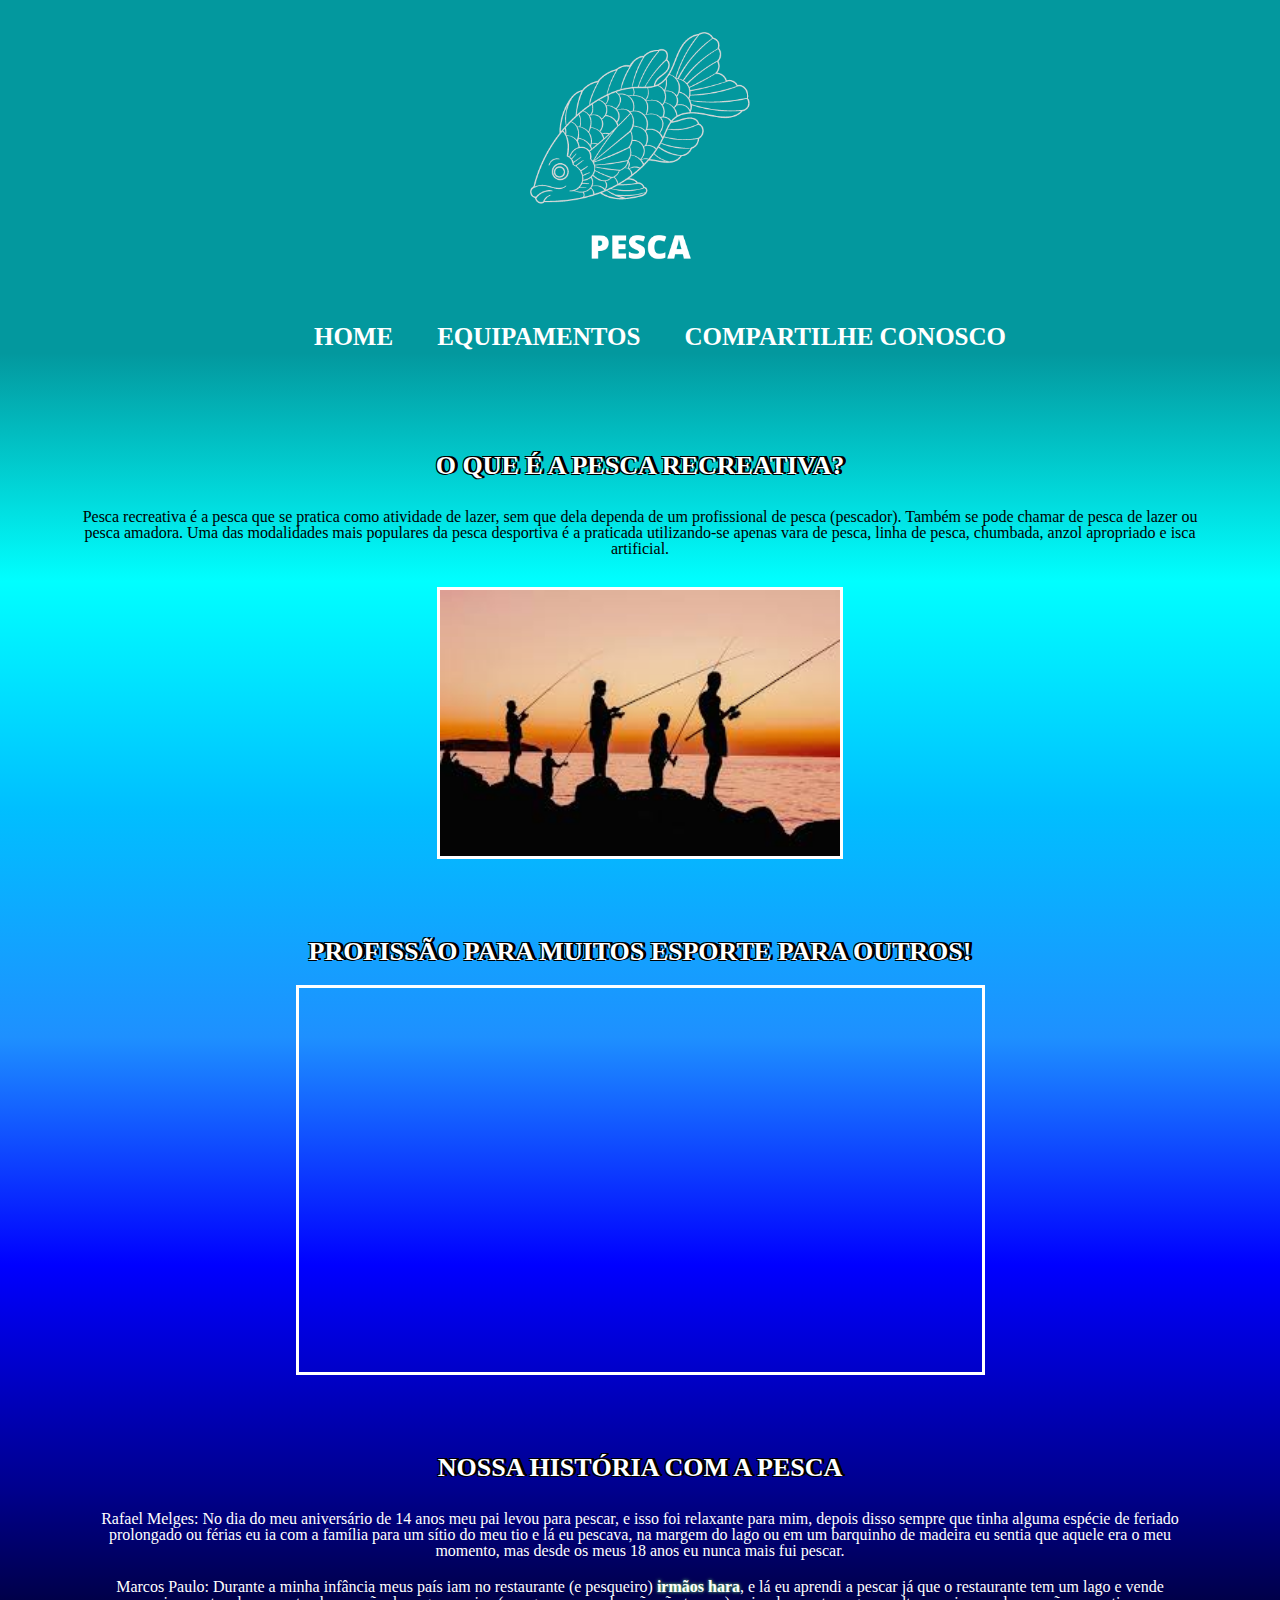
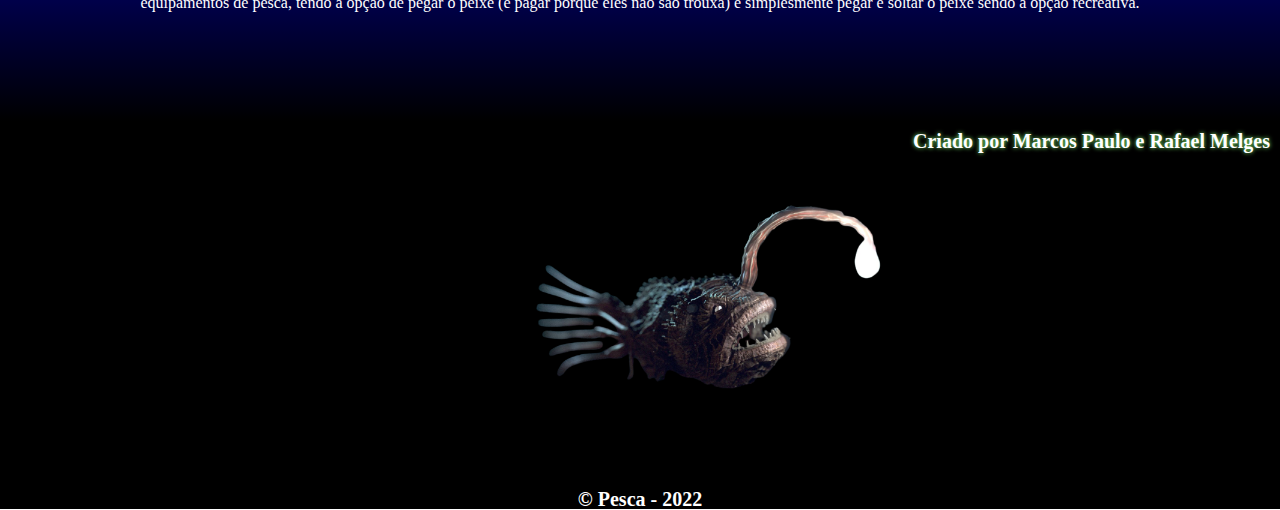
<file: index.html>
<!DOCTYPE html>
<html>
<head>
	<meta charset="utf-8">
	<meta name="viewport" content="width=device-width, initial-scale=1">
	
	<title>Meu hobby - Pesca</title>

    <link rel="stylesheet" href="reset.css">
    <link rel="stylesheet" href="style.css">
    <link href="https://fonts.googleapis.com/css2?family=Montserrat&display=swap" rel="stylesheet">

</head>
<body>
	<header>
		
		<h1><a href="index.html"><img src="imagens/logo.png" alt="Logo do Site" id="logo_cab"></a></h1>
	
		<nav>
			<ul id="menu">
				<li><a href="index.html">Home</a></li>
				<li><a href="equipamentos.html">equipamentos</a></li>
				<li><a href="forms.html">Compartilhe conosco</a></li>
			</ul>
		</nav>
	</header>
	<main>
		<section id="pescaoque">
			<h2>O que é a pesca recreativa?</h2>
			<p class="conteudo"> Pesca recreativa é a pesca que se pratica como atividade de lazer, sem que dela dependa de um profissional de pesca (pescador). Também se pode chamar de pesca de lazer ou pesca amadora. Uma das modalidades mais populares da pesca desportiva é a praticada utilizando-se apenas vara de pesca, linha de pesca, chumbada, anzol apropriado e isca artificial.</p>
			<img id="pescadores" src="imagens/pescadores.jpg">
		</section>
		<section id="video">
			<h2> Profissão para muitos esporte para outros!</h2>
			<iframe width="683" height="384" src="https://www.youtube.com/embed/iNmcmvqDhTU" title="NEM A CHUVA ATRAPALHA O TILAPEIRO (pesca sem isca)" frameborder="0" allow="accelerometer; autoplay; clipboard-write; encrypted-media; gyroscope; picture-in-picture" allowfullscreen></iframe>
		</section>
		<section id="historia">
			<h2> Nossa história com a pesca</h2>
			<p class="textohist">Rafael Melges: No dia do meu aniversário de 14 anos meu pai levou para pescar, e isso foi relaxante para mim, depois disso sempre que tinha alguma espécie de feriado prolongado ou férias eu ia com a família para um sítio do meu tio e lá eu pescava, na margem do lago ou em um barquinho de madeira eu sentia que aquele era o meu momento, mas desde os meus 18 anos eu nunca mais fui pescar.</p>
			<p class="textohist">Marcos Paulo: Durante a minha infância meus país iam no restaurante (e pesqueiro) <a id="restaurante" href="https://www.pesqueiroirmaoshara.com.br/">irmãos hara<a>, e lá eu aprendi a pescar já que o restaurante tem um lago e vende equipamentos de pesca, tendo a opção de pegar o peixe (e pagar porque eles não são trouxa) e simplesmente pegar e soltar o peixe sendo a opção recreativa.
		</section>
	</main>
	<footer>
			<img src="imagens/diabo-do-mar.png" alt="Peixe Fundo do mar" id="logo_rodape">
			<h3>Criado por Marcos Paulo e Rafael Melges</h3>
			<p id="copyright">&copy; Pesca - 2022</p>
	</footer>
</body>
</html>
</file>
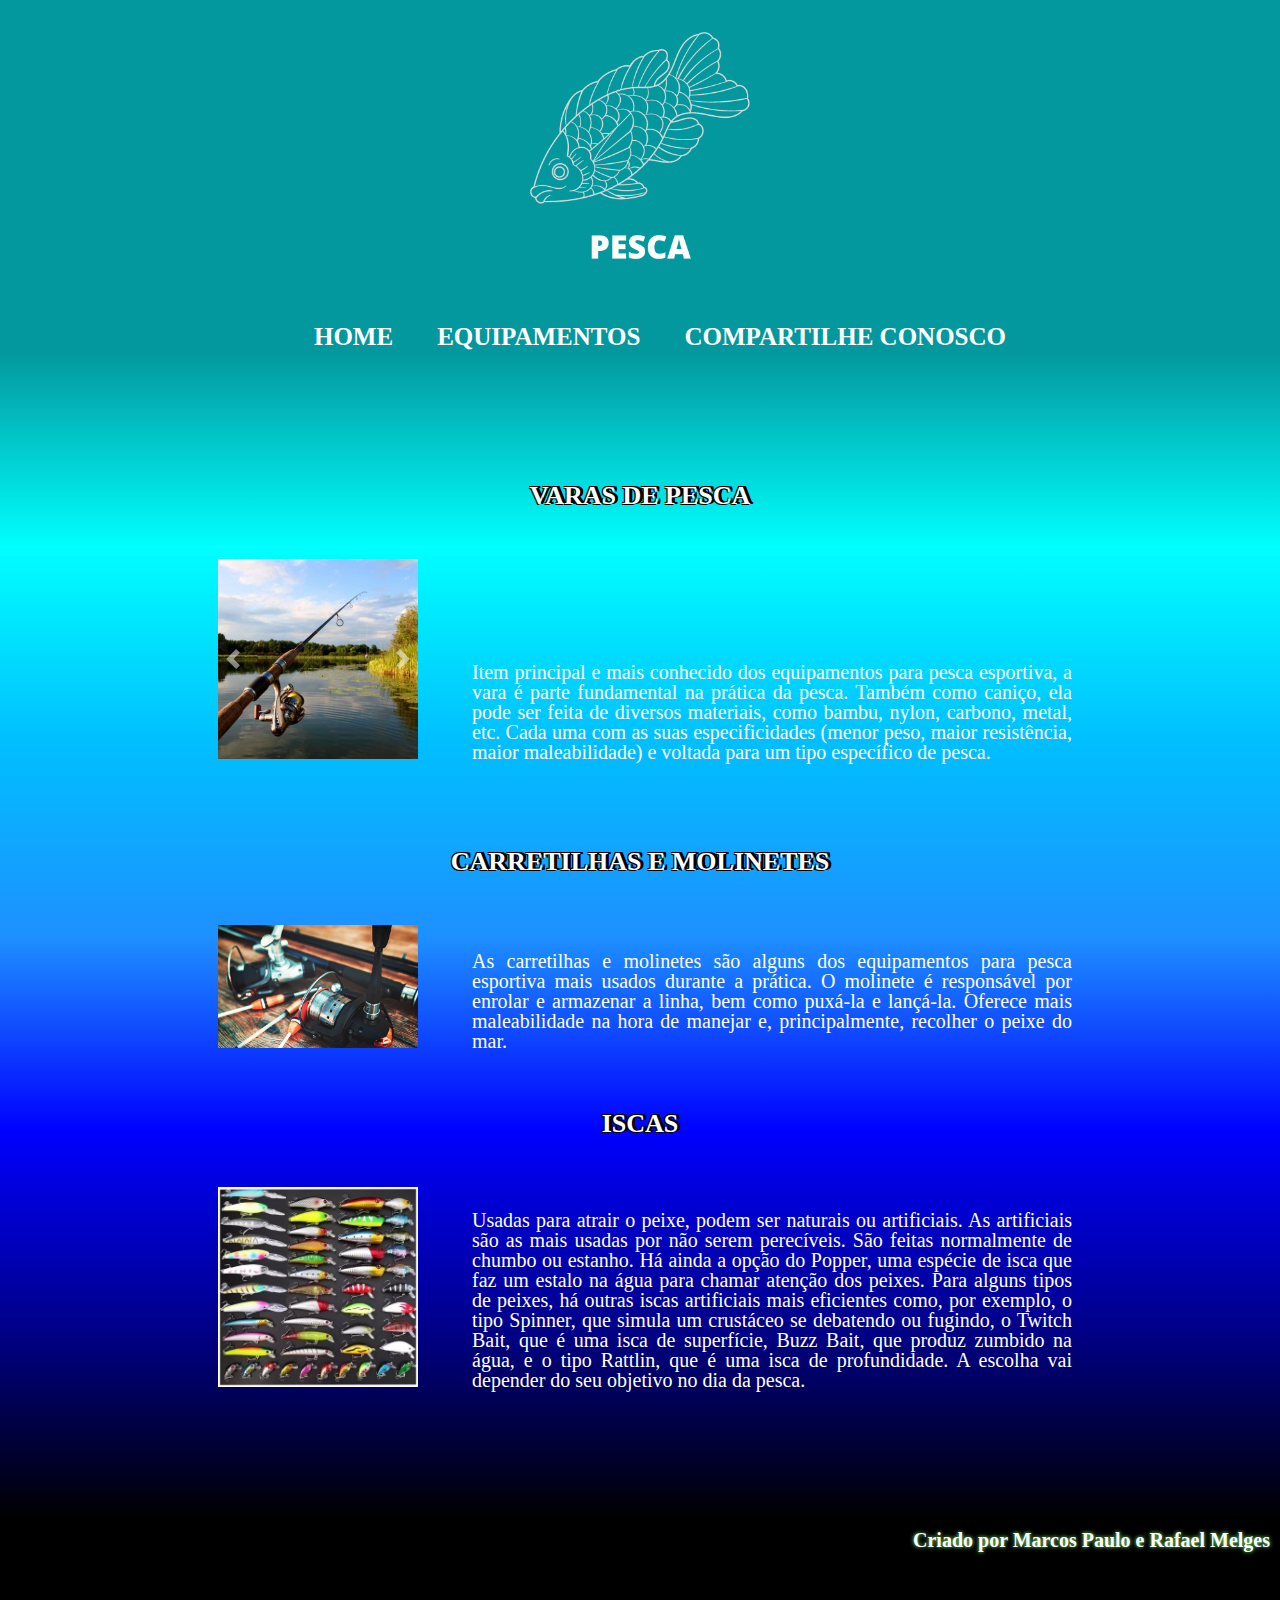
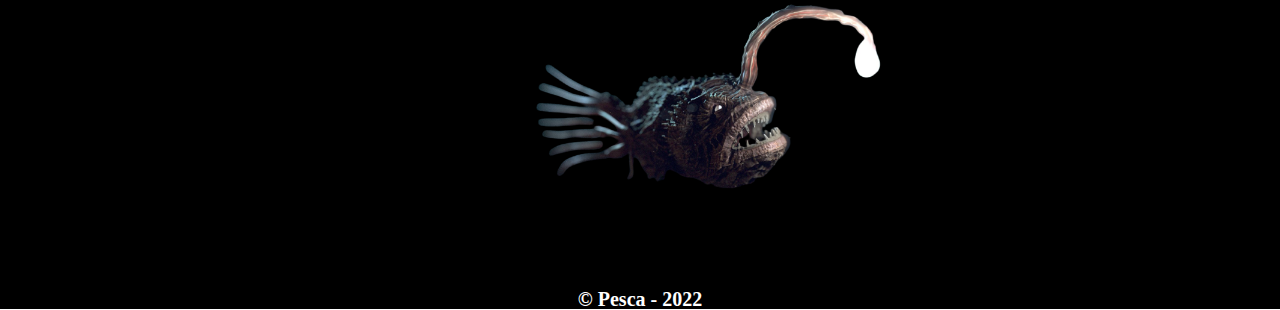
<file: equipamentos.html>
<!DOCTYPE html>
<html>

<head>
    <meta charset="utf-8">
    <meta name="viewport" content="width=device-width, initial-scale=1">

    <title>Meu hobby - Pesca</title>

    <link href="https://fonts.googleapis.com/css2?family=Montserrat&display=swap" rel="stylesheet">
    <link rel="stylesheet" href="https://cdn.jsdelivr.net/npm/bootstrap@4.0.0/dist/css/bootstrap.min.css" integrity="sha384-Gn5384xqQ1aoWXA+058RXPxPg6fy4IWvTNh0E263XmFcJlSAwiGgFAW/dAiS6JXm" crossorigin="anonymous">
    <link rel="stylesheet" href="reset.css">
    <link rel="stylesheet" href="style.css">
</head>


<body>
	<header>
		
		<h1><a href="index.html"><img src="imagens/logo.png" alt="Logo do Site" id="logo_cab"></a></h1>
	
		<nav>
			<ul id="menu">
				<li><a href="index.html">Home</a></li>
				<li><a href="equipamentos.html">Equipamentos</a></li>
				<li><a href="forms.html">Compartilhe conosco</a></li>
			</ul>
		</nav>
	</header>

<main>
		<section class="equipamento">
			<h2>VARAS DE PESCA</h2>
			    	<div id="carouselExampleControls" class="carousel slide" data-ride="carousel">
			  <div class="carousel-inner">
			    <div class="carousel-item active">
			      <img class="d-block w-100" src="imagens/vara-de-pesca1.jpg" alt="First slide">
			    </div>
			    <div class="carousel-item">
			      <img class="d-block w-100" src="imagens/vara-de-pesca2.jpg" alt="Second slide" style="height: 200px;">
			    </div>
			    <div class="carousel-item">
			      <img class="d-block w-100" src="imagens/vara-de-pesca3.webp" alt="Third slide">
			    </div>
			  </div>
			  <a class="carousel-control-prev" href="#carouselExampleControls" role="button" data-slide="prev">
			    <span class="carousel-control-prev-icon" aria-hidden="true"></span>
			    <span class="sr-only">Previous</span>
			  </a>
			  <a class="carousel-control-next" href="#carouselExampleControls" role="button" data-slide="next">
			    <span class="carousel-control-next-icon" aria-hidden="true"></span>
			    <span class="sr-only">Next</span>
			  </a>

				</div>
			  <p class="descricaoequip">Item principal e mais conhecido dos equipamentos para pesca esportiva, a vara é parte fundamental na prática da pesca. Também como caniço, ela pode ser feita de diversos materiais, como bambu, nylon, carbono, metal, etc. Cada uma com as suas especificidades (menor peso, maior resistência, maior maleabilidade) e voltada para um tipo específico de pesca.</p>
		  </section>
		  <section class="equipamento">
				  <h2>Carretilhas e molinetes</h2>
				  <img class ="item" src="imagens/carretilha1.jpg" alt="carretiha de pesca">
				 <p class="descricaoequip">As carretilhas e molinetes são alguns dos equipamentos para pesca esportiva mais usados durante a
		                prática. O molinete é responsável por enrolar e armazenar a linha, bem como puxá-la e lançá-la. Oferece
		                mais maleabilidade na hora de manejar e, principalmente, recolher o peixe do mar.</p>
          </section>

          <section class="equipamento">
          <h2>Iscas</h2>
          <img class="item" src="imagens/iscas.jpg">
          <p class="descricaoequip">Usadas para atrair o peixe, podem ser naturais ou artificiais. As artificiais são as mais usadas por não
                serem perecíveis. São feitas normalmente de chumbo ou estanho. Há ainda a opção do Popper, uma espécie
                de isca que faz um estalo na água para chamar atenção dos peixes.

                Para alguns tipos de peixes, há outras iscas artificiais mais eficientes como, por exemplo, o tipo
                Spinner, que simula um crustáceo se debatendo ou fugindo, o Twitch Bait, que é uma isca de superfície,
                Buzz Bait, que produz zumbido na água, e o tipo Rattlin, que é uma isca de profundidade.

                A escolha vai depender do seu objetivo no dia da pesca.</p>
            </section>
    </main>
	<footer>
			<img src="imagens/diabo-do-mar.png" alt="Peixe Fundo do mar" id="logo_rodape">
			<h3>Criado por Marcos Paulo e Rafael Melges</h3>
			<p id="copyright">&copy; Pesca - 2022</p>
	</footer>


    <script src="https://code.jquery.com/jquery-3.2.1.slim.min.js" integrity="sha384-KJ3o2DKtIkvYIK3UENzmM7KCkRr/rE9/Qpg6aAZGJwFDMVNA/GpGFF93hXpG5KkN" crossorigin="anonymous"></script>
	<script src="https://cdn.jsdelivr.net/npm/popper.js@1.12.9/dist/umd/popper.min.js" integrity="sha384-ApNbgh9B+Y1QKtv3Rn7W3mgPxhU9K/ScQsAP7hUibX39j7fakFPskvXusvfa0b4Q" crossorigin="anonymous"></script>
	<script src="https://cdn.jsdelivr.net/npm/bootstrap@4.0.0/dist/js/bootstrap.min.js" integrity="sha384-JZR6Spejh4U02d8jOt6vLEHfe/JQGiRRSQQxSfFWpi1MquVdAyjUar5+76PVCmYl" crossorigin="anonymous"></script>
</body>

</html>
</file>
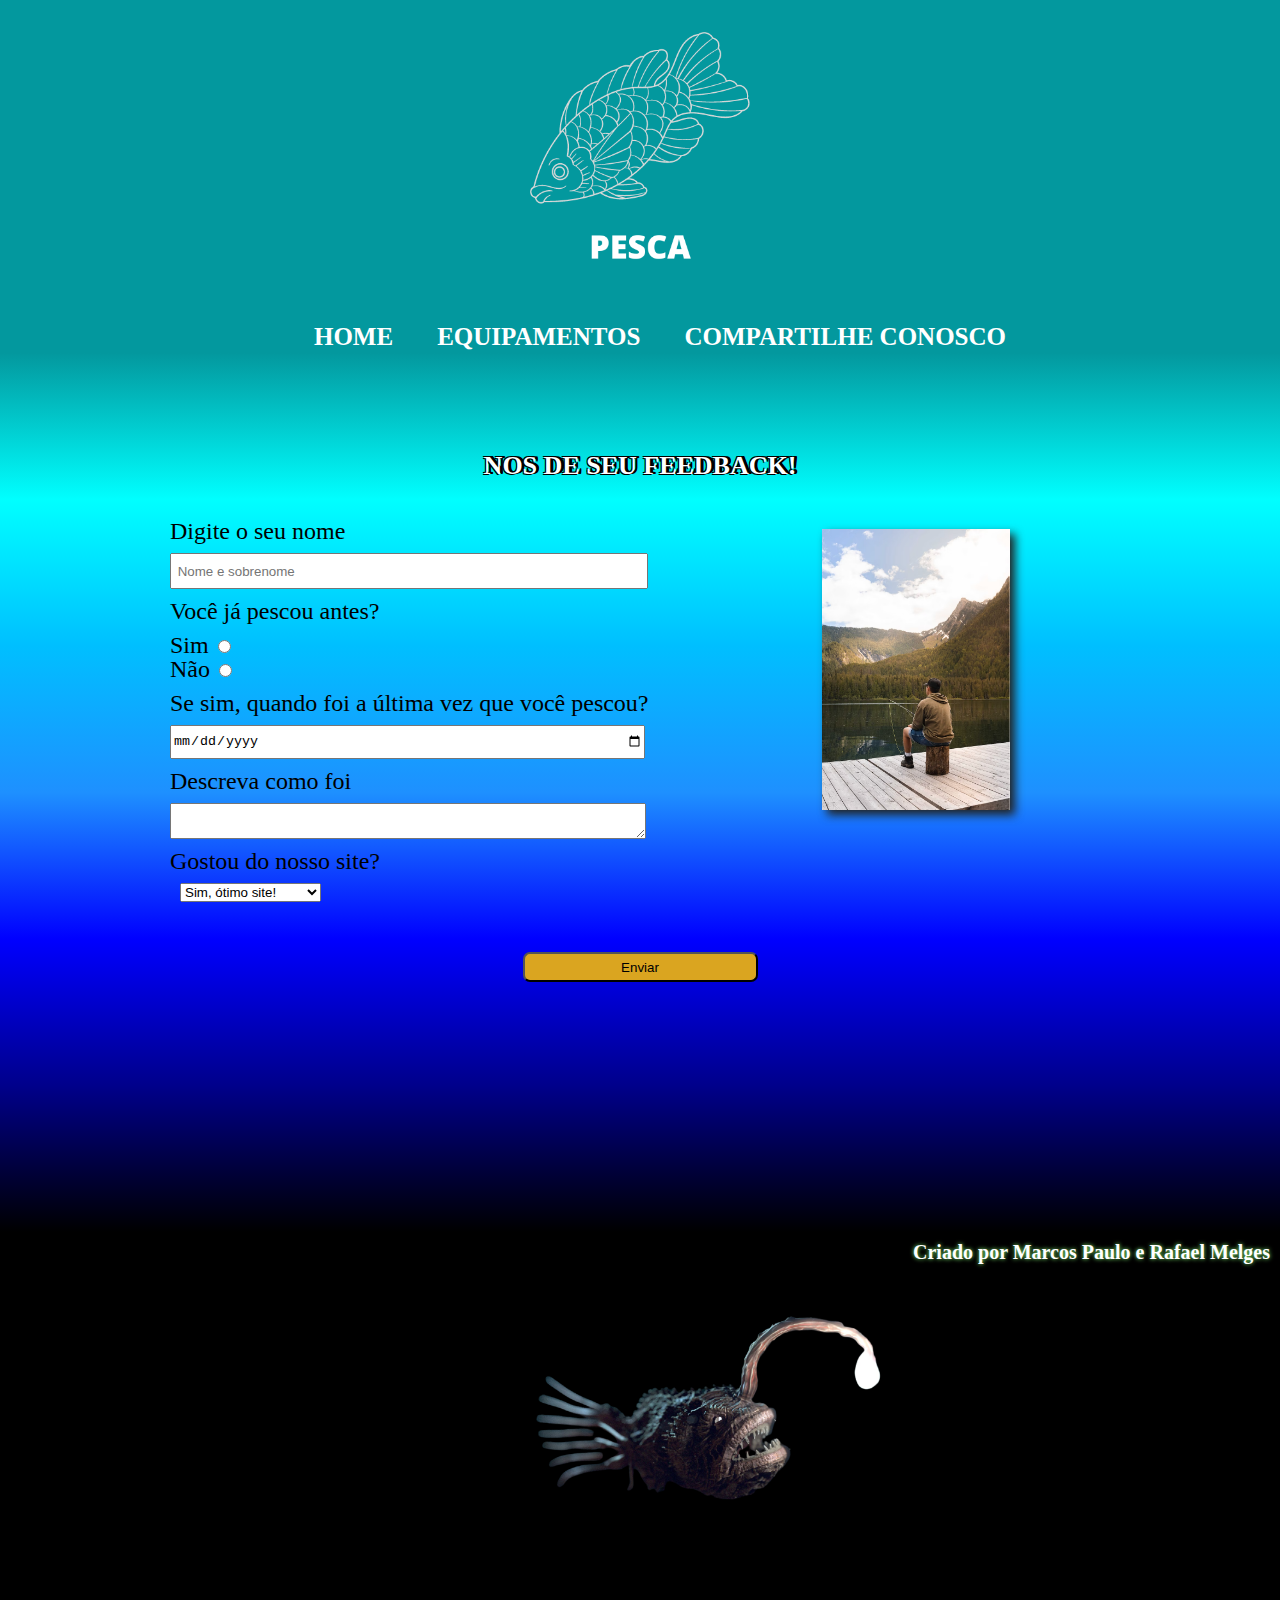
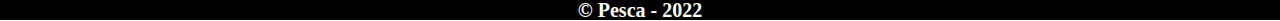
<file: forms.html>
<!DOCTYPE html>
<html lang="pt-br">

<head>
    <meta charset="UTF-8">
    <meta http-equiv="X-UA-Compatible" content="IE=edge">
    <meta name="viewport" content="width=device-width, initial-scale=1.0">
    <title>Compartilhe conosco</title>
    <link rel="stylesheet" href="reset.css">
    <link rel="stylesheet" href="style.css">
</head>
<body>
        <header>
        
        <h1><a href="index.html"><img src="imagens/logo.png" alt="Logo do Site" id="logo_cab"></a></h1>

        <nav>
            <ul id="menu">
                <li><a href="index.html">Home</a></li>
                <li><a href="equipamentos.html">Equipamentos</a></li>
                <li><a href="forms.html">Compartilhe conosco</a></li>
            </ul>
        </nav>
    </header>
     <main>
        <section id="formulario">
            <h2>Nos de seu feedback!</h2>
            <img src="imagens/homem_pescando.png" alt="homem sentado pescando" class="homem-pescando">
            <form>
                <label for="nomeesobrenome"> Digite o seu nome</label>
                <input type="text" id="nomeesobrenome" class="input-formulario" required
                    placeholder=" Nome e sobrenome">
                    <label>Você já pescou antes?</label><br>
                <div id="japescou">
                    <label class="resposta" for="sim">Sim</label>
                    <input class="resposta" type="radio" name="sim"><br>
                    <label class="resposta" for="nao">Não</label>
                    <input class="resposta" type="radio" name="nao"><br>
                </div>

                <label for="data-pesca">Se sim, quando foi a última vez que você pescou?</label>
                <input type="date" id="data-pesca" class="input-formulario" placeholder="Data da última pesca">

                <label for="descreva">Descreva como foi</label>
                <textarea id="descreva-experiencia" class="input-formulario" rows="30"></textarea>

                <label for="feedback">Gostou do nosso site?</label>
                <select name="select" class="seletor">
                    <option value="valor1" selected>Sim, ótimo site!</option>
                    <option value="valor2">Achei uma porcaria!</option>
                </select>
                <input type="submit" id="submit" class="botao-mandar" value="Enviar">
            </form>
        </section>

    </main>
    <footer>
            <img src="imagens/diabo-do-mar.png" alt="Peixe Fundo do mar" id="logo_rodape">
            <h3>Criado por Marcos Paulo e Rafael Melges</h3>
            <p id="copyright">&copy; Pesca - 2022</p>
    </footer>
</body>

</html>
</file>
<file: style.css>
body{
    font-family: 'Times New Roman', Times, serif;
}

header {
	background: #03989E;
}

#logo_cab {
	width: 25%;
	display: block;
	margin: 0 auto;
}

nav {
    position: relative;
    text-align: center;
    background-color: #03989E;
    padding: 4px;
}

nav li {
    display: inline;
    margin-left: 40px;
}

nav a{
    font-size: 25px;
    font-weight: bold;
    color: white;
    text-decoration: none;
    text-transform: uppercase;
}

nav a:hover {
	color: red;
	text-decoration: underline;
}

nav a:active {
	color: blue;
	text-decoration: underline;
}


main {
	padding: 100px 0;
	background: linear-gradient( #03989E, #00FFFF, #00BFFF, #1E90FF, #0000FF, #00008B, #000000);
}


iframe {
	display: block;
	margin: 0 auto;
	border: white solid;
}



footer {
	background-color: black;
	font-weight: bold;
	color: white;
	font-size: 20px;

}

#logo_rodape {
	padding: 70px 0;
	width: 400px;
	left: 40%;
	position: relative;
}


h3 {
	display: inline;
	float: right;
	padding: 10px;
	text-shadow: 0 0 0.2em #8F7
}

#copyright {
	font-weight: bold;
	text-align: center;
}

.conteudo {
	margin: 30px 5%;
	text-align: center;
}

#pescadores {
	margin: 0 auto;
	display: block;
	width: 400px;
	border: white solid;
}

#video, #historia {
	margin-top: 80px ;
}

#historia {
	color: white;
	margin: 80px 6% 0 6%;
}

#restaurante {
	text-decoration: none;
	font-weight: bold;
	color: white;
	text-shadow: 0 0 0.2em #8F7
}

.textohist {
	padding: 10px 23px;
	text-align: center;
}

form {
	padding-top: 20px;
}

.homem-pescando {
    float: right;
    margin: 30px 100px;
    width: 20%;
    filter: drop-shadow(5px 5px 5px #222);
}

.homem-pescando:hover {
    transition: 1s;
    width: 21%;
}


#formulario {
    width: 940px;
    padding: 0 100px 100px 100px;
    margin: 0 auto;
}

h2 {
	font-size: 26px;
	font-weight: bold;
	text-transform: uppercase;
	text-align: center;
	margin-bottom: 20px;
	color: #FFF;
    text-shadow: 
    -1px -1px 0px #000, 
    -1px 1px 0px #000,                    
    3px -1px 0px #000,                  
    3px 0px 0px #000;

}

label {
    font-family: 'Times New Roman', Times, serif;
    font-size: x-large;
}

input {
	display: block;
}


.input-formulario{
    display: block;
    width: 50%;
    height: 30px;
    margin: 10px 0;
}

#japescou{
	margin: 10px 0;
}

.resposta {
	display: inline-block;
}

.seletor{
    display: block;
    margin: 10px;
}

.botao-mandar{
    display: block;
    background-color: #daa520;
    border-radius: 7px;
    width: 25%;
    height: 30px;
    margin: 50px auto;
}

.botao-mandar:hover{
    transition: 1s;
    width: 40%; 
}

#carouselExampleControls {
	width: 200px;
	margin: 30px;
	display: inline-block;
}

.descricaoequip {
	font-size: 20px;
	color: white;
	display: inline-block;
    width: 600px;
    margin: 0 20px;
    text-align: justify;
}

.equipamento {
	text-align: center;
	padding: 30px 0;
	color: white;
}

.item {
	width: 200px;
	margin: 30px 30px 0 30px;
	display: inline-block;
}
</file>
